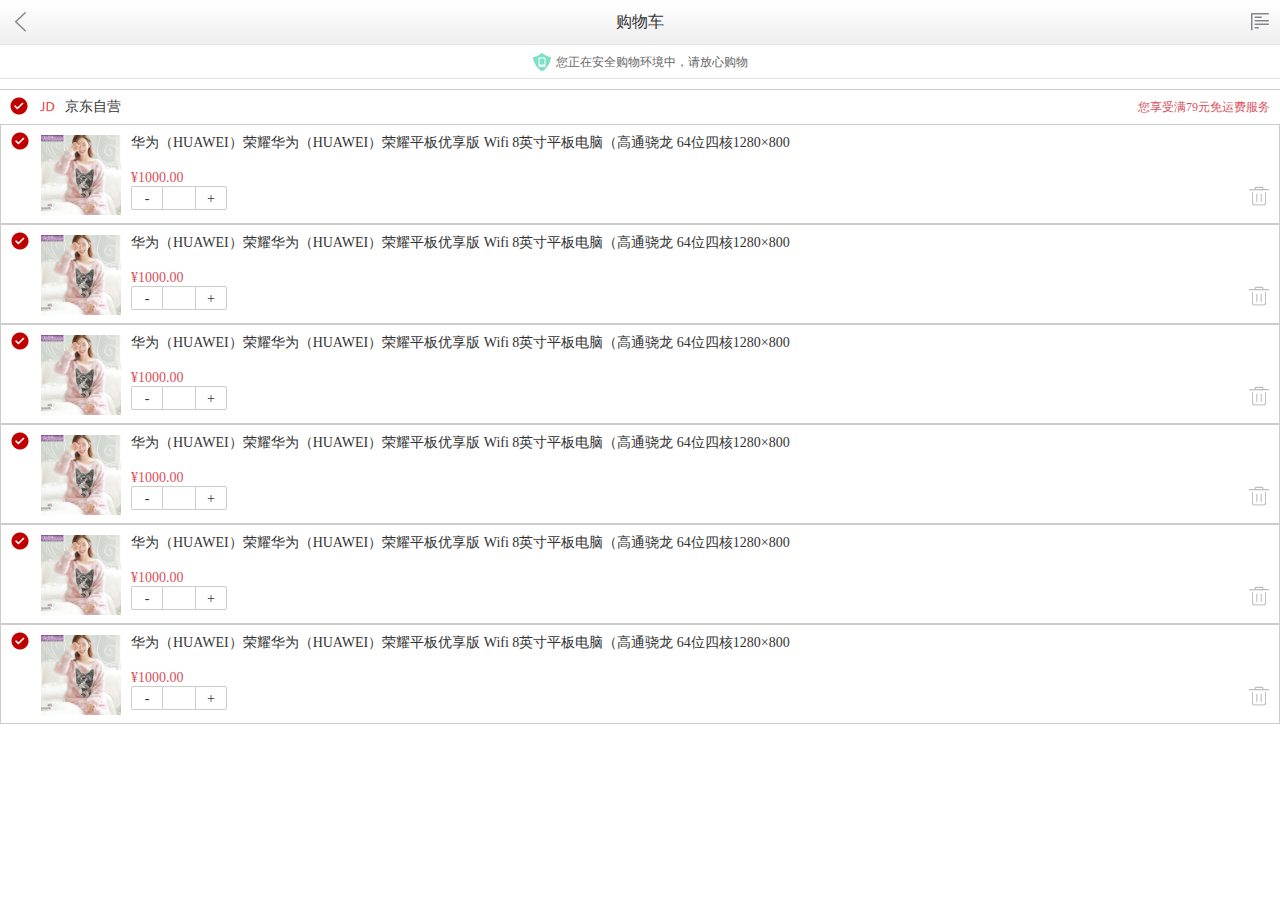
<file: cart.html>
<!DOCTYPE html>
<html lang="en">
<head>
    <meta charset="UTF-8">
    <meta name="viewport"
          content="width=device-width, user-scalable=no, initial-scale=1.0, maximum-scale=1.0, minimum-scale=1.0">
    <title>购物车</title>
    <link rel="stylesheet" href="css/base.css">
    <link rel="stylesheet" href="css/cart.css">
    <link rel="stylesheet" href="css/animate.min.css">
</head>
<body>
<!--顶部通栏-->
<header class="jd-topBar static">
    <a href="#" class="icon-back"></a>
    <h3>购物车</h3>
    <a href="#" class="icon-menu"></a>
</header>
<!--安全提示-->
<div class="jd-safeTip">
    <p class="bounceInDown animated">您正在安全购物环境中，请放心购物</p>
</div>
<!--店铺-->
<div class="jd-shop">
    <div class="jd-shop-tit">
        <div class="left-con">
            <a href="#" class="jd-check-box" checked></a>
        </div>
        <div class="right-con">
            <img src="images/buy-logo.png" alt="" class="shop-logo">
            <span class="shop-name">京东自营</span>
            <span class="shop-tip">您享受满79元免运费服务</span>
        </div>
    </div>
    <div class="jd-shop-con">
        <div class="jd-product">
            <div class="left-con">
                <a href="#" class="jd-check-box" checked></a>
            </div>
            <div class="right-con">
                <a href="#" class="product-img"><img src="images/detail01.jpg" alt=""></a>
                <div href="" class="product-info">
                    <a href="#" class="info-name">华为（HUAWEI）荣耀华为（HUAWEI）荣耀平板优享版 Wifi 8英寸平板电脑（高通骁龙 64位四核1280×800</a>
                    <p href="" class="info-price">&yen;1000.00</p>
                    <div class="info-option">
                        <div class="change-num">
                            <span>-</span>
                            <input type="tel">
                            <span>+</span>
                        </div>
                        <div class="delete-btn">
                            <span class="delete-up"></span>
                            <span class="delete-down"></span>
                        </div>
                    </div>
                </div>
            </div>
        </div>
        <div class="jd-product">
            <div class="left-con">
                <a href="#" class="jd-check-box" checked></a>
            </div>
            <div class="right-con">
                <a href="#" class="product-img"><img src="images/detail01.jpg" alt=""></a>
                <div href="" class="product-info">
                    <a href="#" class="info-name">华为（HUAWEI）荣耀华为（HUAWEI）荣耀平板优享版 Wifi 8英寸平板电脑（高通骁龙 64位四核1280×800</a>
                    <p href="" class="info-price">&yen;1000.00</p>
                    <div class="info-option">
                        <div class="change-num">
                            <span>-</span>
                            <input type="tel">
                            <span>+</span>
                        </div>
                        <div class="delete-btn">
                            <span class="delete-up"></span>
                            <span class="delete-down"></span>
                        </div>
                    </div>
                </div>
            </div>
        </div>
        <div class="jd-product">
            <div class="left-con">
                <a href="#" class="jd-check-box" checked></a>
            </div>
            <div class="right-con">
                <a href="#" class="product-img"><img src="images/detail01.jpg" alt=""></a>
                <div href="" class="product-info">
                    <a href="#" class="info-name">华为（HUAWEI）荣耀华为（HUAWEI）荣耀平板优享版 Wifi 8英寸平板电脑（高通骁龙 64位四核1280×800</a>
                    <p href="" class="info-price">&yen;1000.00</p>
                    <div class="info-option">
                        <div class="change-num">
                            <span>-</span>
                            <input type="tel">
                            <span>+</span>
                        </div>
                        <div class="delete-btn">
                            <span class="delete-up"></span>
                            <span class="delete-down"></span>
                        </div>
                    </div>
                </div>
            </div>
        </div>
        <div class="jd-product">
            <div class="left-con">
                <a href="#" class="jd-check-box" checked></a>
            </div>
            <div class="right-con">
                <a href="#" class="product-img"><img src="images/detail01.jpg" alt=""></a>
                <div href="" class="product-info">
                    <a href="#" class="info-name">华为（HUAWEI）荣耀华为（HUAWEI）荣耀平板优享版 Wifi 8英寸平板电脑（高通骁龙 64位四核1280×800</a>
                    <p href="" class="info-price">&yen;1000.00</p>
                    <div class="info-option">
                        <div class="change-num">
                            <span>-</span>
                            <input type="tel">
                            <span>+</span>
                        </div>
                        <div class="delete-btn">
                            <span class="delete-up"></span>
                            <span class="delete-down"></span>
                        </div>
                    </div>
                </div>
            </div>
        </div>
        <div class="jd-product">
            <div class="left-con">
                <a href="#" class="jd-check-box" checked></a>
            </div>
            <div class="right-con">
                <a href="#" class="product-img"><img src="images/detail01.jpg" alt=""></a>
                <div href="" class="product-info">
                    <a href="#" class="info-name">华为（HUAWEI）荣耀华为（HUAWEI）荣耀平板优享版 Wifi 8英寸平板电脑（高通骁龙 64位四核1280×800</a>
                    <p href="" class="info-price">&yen;1000.00</p>
                    <div class="info-option">
                        <div class="change-num">
                            <span>-</span>
                            <input type="tel">
                            <span>+</span>
                        </div>
                        <div class="delete-btn">
                            <span class="delete-up"></span>
                            <span class="delete-down"></span>
                        </div>
                    </div>
                </div>
            </div>
        </div>
        <div class="jd-product">
            <div class="left-con">
                <a href="#" class="jd-check-box" checked></a>
            </div>
            <div class="right-con">
                <a href="#" class="product-img"><img src="images/detail01.jpg" alt=""></a>
                <div href="" class="product-info">
                    <a href="#" class="info-name">华为（HUAWEI）荣耀华为（HUAWEI）荣耀平板优享版 Wifi 8英寸平板电脑（高通骁龙 64位四核1280×800</a>
                    <p href="" class="info-price">&yen;1000.00</p>
                    <div class="info-option">
                        <div class="change-num">
                            <span>-</span>
                            <input type="tel">
                            <span>+</span>
                        </div>
                        <div class="delete-btn">
                            <span class="delete-up"></span>
                            <span class="delete-down"></span>
                        </div>
                    </div>
                </div>
            </div>
        </div>
    </div>
</div>
<div class="jd-win">
    <div class="jd-win-box ">
        <div class="win-text">您确定删除这个商品吗？</div>
        <div class="win-btn clearfix">
            <a href="#" class="cancel">取消</a>
            <a href="#" class="submit">确定</a>
        </div>
    </div>
</div>


















<script src="js/common.js"></script>
<script src="js/cart.js"></script>
</body>
</html>
</file>
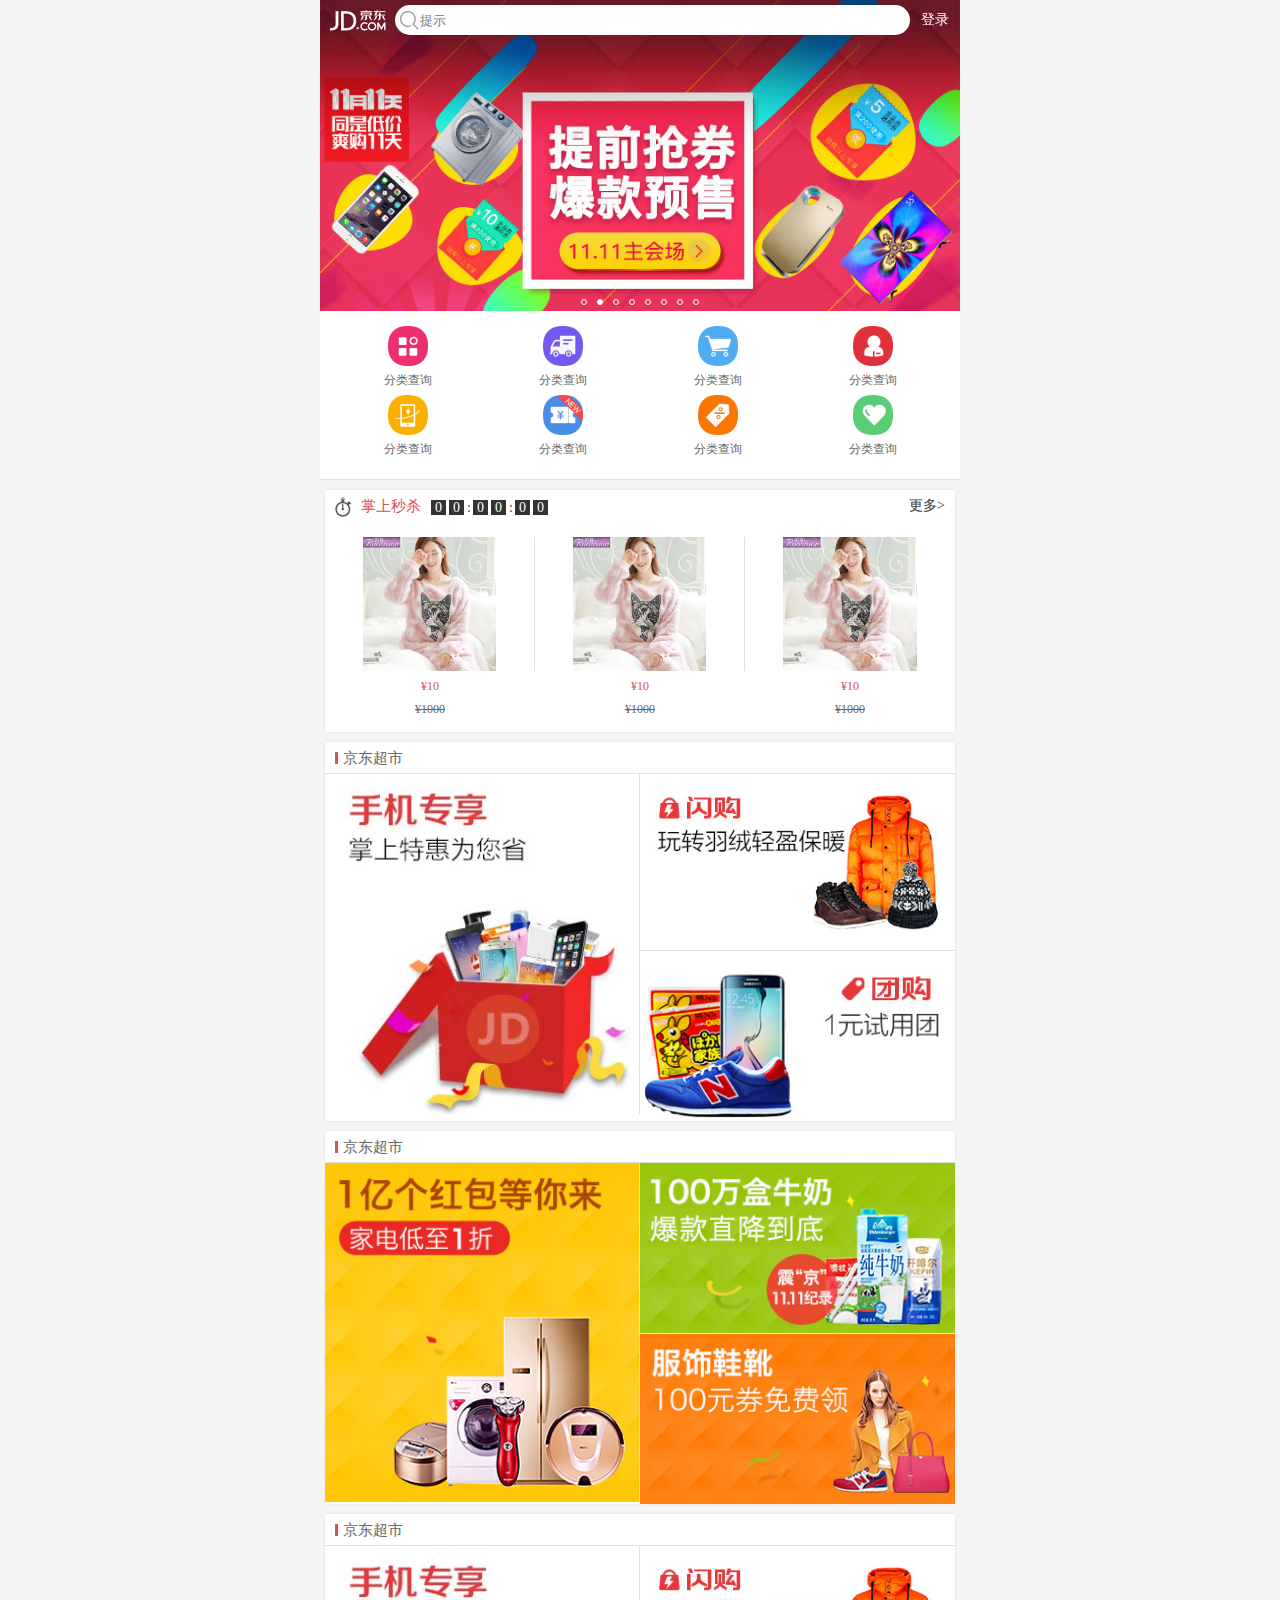
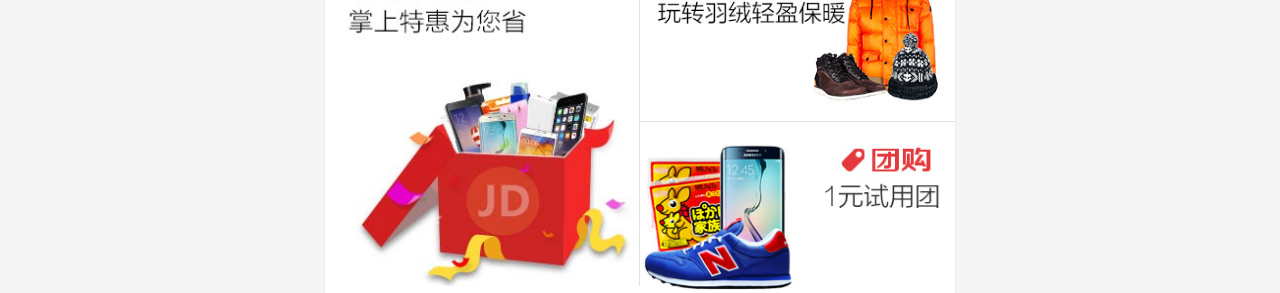
<file: index-zepto.html>
<!DOCTYPE html>
<html lang="en">
<head>
    <meta charset="UTF-8">
    <meta name="viewport"
          content="width=device-width,initial-scale=1.0,user-scalable=no">
    <title>zepto</title>
    <link rel="stylesheet" href="css/base.css">
    <link rel="stylesheet" href="css/index.css">
    <script src="zepto/zepto.min.js"></script>
    <script src="zepto/selector.js"></script>
    <script src="zepto/fx.js"></script>
    <script src="zepto/touch.js"></script>
</head>
<body>
<div class="jd-layout">
    <!--搜索栏 start-->
    <header class="jd-header">
        <div class="jd-header-box">
            <a href="#" class="icon-logo"></a>
            <form action="">
                <span class="icon-search"></span>
                <input type="search" placeholder="提示">
            </form>
            <a href="#" class="jd-login">登录</a>
        </div>
    </header>
    <!--搜索栏 end-->
    <!--广告栏 start-->
    <div class="jd-banner">
        <ul class="clearfix">
            <li><a href="#"><img src="images/l8.jpg" alt=""></a></li>
            <li><a href="#"><img src="images/l1.jpg" alt=""></a></li>
            <li><a href="#"><img src="images/l2.jpg" alt=""></a></li>
            <li><a href="#"><img src="images/l3.jpg" alt=""></a></li>
            <li><a href="#"><img src="images/l4.jpg" alt=""></a></li>
            <li><a href="#"><img src="images/l5.jpg" alt=""></a></li>
            <li><a href="#"><img src="images/l6.jpg" alt=""></a></li>
            <li><a href="#"><img src="images/l7.jpg" alt=""></a></li>
            <li><a href="#"><img src="images/l8.jpg" alt=""></a></li>
            <li><a href="#"><img src="images/l1.jpg" alt=""></a></li>
        </ul>
        <ul>
            <li></li>
            <li class="now"></li>
            <li></li>
            <li></li>
            <li></li>
            <li></li>
            <li></li>
            <li></li>
        </ul>
    </div>
    <!--广告栏 end-->
    <!--导航栏 start-->
    <nav class="jd-nav">
        <ul class="clearfix">
            <li><a href="#"><img src="images/nav0.png" alt=""></a><p>分类查询</p></li>
            <li><a href="#"><img src="images/nav1.png" alt=""></a><p>分类查询</p></li>
            <li><a href="#"><img src="images/nav2.png" alt=""></a><p>分类查询</p></li>
            <li><a href="#"><img src="images/nav3.png" alt=""></a><p>分类查询</p></li>
            <li><a href="#"><img src="images/nav4.png" alt=""></a><p>分类查询</p></li>
            <li><a href="#"><img src="images/nav5.png" alt=""></a><p>分类查询</p></li>
            <li><a href="#"><img src="images/nav6.png" alt=""></a><p>分类查询</p></li>
            <li><a href="#"><img src="images/nav7.png" alt=""></a><p>分类查询</p></li>
        </ul>
    </nav>
    <!--导航栏 end-->
    <main class="jd-product">
        <section class="product-box">
            <div class="product-tit no-border">
                <div class="f_left">
                    <span class="sk-icon ml-10"></span>
                    <span class="sk-word ml-10">掌上秒杀</span>
                    <div class="sk-time  ml-10">
                        <span>0</span>
                        <span>0</span>
                        <span>:</span>
                        <span>0</span>
                        <span>0</span>
                        <span>:</span>
                        <span>0</span>
                        <span>0</span>
                    </div>
                </div>
                <div class="f_right"><a href="#" class="mr-10">更多&gt;</a></div>
            </div>
            <div class="product-con">
                <ul class="sk-product clearfix">
                    <li><a href="#">
                        <img src="images/detail01.jpg" alt=""></a>
                        <p>&yen;10</p>
                        <p>&yen;1000</p>
                    </li>
                    <li><a href="#">
                        <img src="images/detail01.jpg" alt=""></a>
                        <p>&yen;10</p>
                        <p>&yen;1000</p>
                    </li>
                    <li><a href="#">
                        <img src="images/detail01.jpg" alt=""></a>
                        <p>&yen;10</p>
                        <p>&yen;1000</p>
                    </li>
                </ul>
            </div>
        </section>
        <section class="product-box">
            <div class="product-tit">
                <h3>京东超市</h3>
            </div>
            <div class="product-con clearfix">
                    <a href="#" class="b-right w-50 f_left"><img src="images/cp1.jpg" alt=""></a>
                    <a href="#" class="b-bottom w-50 f_right"><img src="images/cp2.jpg" alt=""></a>
                    <a href="#" class="w-50 f_right"><img src="images/cp3.jpg" alt=""></a>
            </div>
        </section>
        <section class="product-box">
            <div class="product-tit">
                <h3>京东超市</h3>
            </div>
            <div class="product-con clearfix">
                <a href="#" class="b-right w-50 f_left"><img src="images/cp4.jpg" alt=""></a>
                <a href="#" class="b-bottom w-50 f_left"><img src="images/cp5.jpg" alt=""></a>
                <a href="#" class="w-50 f_right"><img src="images/cp6.jpg" alt=""></a>
            </div>
        </section>
        <section class="product-box">
            <div class="product-tit">
                <h3>京东超市</h3>
            </div>
            <div class="product-con clearfix">
                <a href="#" class="b-right w-50 f_left"><img src="images/cp1.jpg" alt=""></a>
                <a href="#" class="b-bottom w-50 f_right"><img src="images/cp2.jpg" alt=""></a>
                <a href="#" class="w-50 f_right"><img src="images/cp3.jpg" alt=""></a>
            </div>
        </section>
    </main>
</div>
</body>
</html>
<script>
    //用zepton框架来写轮播图
    $(function () {
        var $banner=$(".jd-banner");
        var $imgBox=$banner.find("ul:first");
        var $pointBox=$banner.find("ul:last");
        var $points=$pointBox.find("li");
        var width=$banner.width();
        //轮播'
        var index=1;
        //动画公用方法封装
        var animatefunc= function (callback) {
            $imgBox.animate({"transform":"translateX("+(-index*width)+"px)"},200,"ease",function (){
                //动画结束进行判断
                if(index>=9){
                    index=1;
                    //瞬间定位
                    $imgBox.css({"transform":"translateX("+(-index*width)+"px)"});
                }
                if(index<=0){
                    index=8;
                    $imgBox.css({"transform":"translateX("+(-index*width)+"px)"});
                }
                //当前图片index为1 时 的点的索引值为0
                console.log(index);
                $points.removeClass("now").eq(index-1).addClass("now");
//                如果传入参数 则执行 如果没有传入 则不执行
                callback && callback();
            });
        }
        var timer=setInterval(function () {
            index++;
            animatefunc();
        },1000)
        $imgBox.on('swipeLeft',function(){
            clearInterval(timer);
            index ++ ;
            animatefunc(function(){
                clearInterval(timer);
                timer = setInterval(function(){
                    index ++;
                    /*做动画*/
                    animatefunc();
                },5000);
            });
        });
        $imgBox.on('swipeRight',function(){
            clearInterval(timer);
            index --;
            animatefunc(function(){
                clearInterval(timer);
                timer = setInterval(function(){
                    index ++;
                    /*做动画*/
                    animatefunc();
                },5000);
            });
        });
    })
</script>
</file>
<file: css/cart.css>
html,body {
    width: 100%;
    height: 100%;
}
/*安全提示*/
.jd-safeTip {
    height: 34px;
    border-bottom: 1px solid #e0e0e0;
    background-color: #fff;
    line-height: 34px;
    text-align: center;
}
.jd-safeTip p {
    position: relative;
    font-size: 12px;
    color: #666;
    display: inline-block;
    padding-left: 23px;
}
.jd-safeTip p::before {
    content: "";
    position: absolute;
    top: 8px;
    left: 0;
    background: url(../images/safe_icon.png) no-repeat;
    -webkit-background-size: 18px 18px;
    background-size: 18px 18px;
    width: 18px;
    height: 18px;
}
/*店铺区块*/
.jd-shop {
    margin-top: 10px;
    border-top: 1px solid #ccc;
    /*border-bottom: 1px solid #ccc;*/
    background: #fff;
}
.jd-shop .jd-shop-tit {
    height: 34px;
    line-height: 34px;
    position: relative;
}
/*复选框*/
.jd-check-box {
    display: block;
    background: url(../images/shop-icon.png) no-repeat;
    -webkit-background-size: 50px 100px;
    background-size: 50px 100px;
    width: 40px;
    height: 34px;
    padding: 7px 10px;
    background-clip: content-box;
    background-origin: content-box;
}
.jd-check-box[checked]{
    background-position: -25px 0;
}
/*商品盒子*/
.jd-product {
    height: 100px;
    border: 1px solid #ccc;
    position: relative;
    padding: 10px 0;
}
.left-con {
    width: 40px;
    position: absolute;
    top: 0;
    left: 0;
}
.right-con {
    padding-left: 40px;
    width: 100%;
    /*border-bottom: 1px solid #e0e0e0;*/
}
.right-con .shop-logo {
    width: 15px;
    height: 13px;
    float: left;
    margin-top: 10px;
}
.right-con .shop-name {
    float: left;
    margin-left: 10px;
}
.right-con .shop-tip {
    float: right;
    margin-right: 10px;
    font-size: 12px;
    color: #D8505C;
}
/*商品*/
.product-img {
    float: left;
    width: 80px;
    height: 80px;
}
.product-img img {
    width: 100%;
    height: 100%;
    display: block;
}
.product-info {
    overflow: hidden;
    padding: 0 10px;
}
.product-info .info-name {
    height: 30px;
    line-height: 15px;
    overflow: hidden;
    display: block;
}
.product-info .info-price {
    padding-top: 5px;
    color: #D8505C;
}
/*数量区域*/
.change-num {
    float: left;
}
.change-num span {
    border: 1px solid #ccc;
    height: 24px;
    width: 32px;
    text-align: center;
    line-height: 24px;
    float: left;
}
.change-num span:first-of-type{
    border-top-left-radius: 2px;
    border-bottom-left-radius: 2px;
}
.change-num span:last-of-type{
    border-top-right-radius: 2px;
    border-bottom-right-radius: 2px;
}
.change-num input {
    border-top: 1px solid #ccc;
    border-bottom: 1px solid #ccc;
    height: 24px;
    width: 32px;
    text-align: center;
    line-height: 24px;
    float: left;
}
/*删除按钮*/
.delete-btn {
    float: right;
}
.delete-btn .delete-up {
    height: 5px;
    width: 20px;
    background: url(../images/delete_up.png) no-repeat;
    -webkit-background-size: 20px 5px;
    background-size: 20px 5px ;
    display: block;
    margin-left: -1px;
}
.delete-btn .delete-down {
    height: 18px;
    width: 18px;
    background: url(../images/delete_down.png) no-repeat;
    -webkit-background-size: 18px 18px;
    background-size: 18px 18px ;
    display: block;
    margin-top: -2px;
}
/*弹出框*/
.jd-win {
    position: fixed;
    top: 0;
    left: 0;
    width: 100%;
    height: 100%;
    background: rgba(0,0,0,.6);
    display: none;
}
.jd-win-box {
    position: absolute;
    left: 50%;
    top: 50%;
    /*会调用硬件加速*/
    width: 80%;
    border-radius: 3px;
    padding: 10px;
    background-color: #fff;
    transform: translate3d(-50%,-50%,0);
    webkitTransform: translate3d(-50%,-50%,0);
}
.jd-win-box>.win-text {
    font-size: 18px;
    line-height: 75px;
    text-align: center;
    border-bottom: 1px solid #ccc;
}
.jd-win-box>.win-btn {
    padding-top: 8px;
}
.jd-win-box>.win-btn>a {
    display: block;
    height: 36px;
    width: 40%;
    float: left;
    line-height: 36px;
    text-align: center;
    border-radius: 4px;
    font-size: 16px;
}
.jd-win-box>.win-btn a:first-child{
    border: 1px solid #ccc;
    margin-right: 10%;
}
.jd-win-box>.win-btn a:last-child{
    background: #D8505C;
    color: #fff;
}
.jd-win-box.myBounceInDown {
    -webkit-animation: myBounceInDown 1s;
    animation: myBounceInDown 1s;
}
@keyframes myBounceInDown {
    0% {
        opacity: 0;
        transform: translate3d(-50%,-1000%,0);
        -webkit-transform: translate3d(-50%,-1000%,0);
    }
    60% {
        opacity: 1;
        transform: translate3d(-50%,-30%,0);
        -webkit-transform: translate3d(-50%,-30%,0);
    }
    75% {
        opacity: 1;
        transform: translate3d(-50%,-40%,0);
        -webkit-transform: translate3d(-50%,-40%,0);
    }
    90% {
        opacity: 1;
        transform: translate3d(-50%,-48%,0);
        -webkit-transform: translate3d(-50%,-48%,0);
    }
    100% {
        opacity: 1;
        transform: translate3d(-50%,-50%,0);
        -webkit-transform: translate3d(-50%,-50%,0);
    }

}
</file>
<file: css/index.css>
body {
    background-color: #f5f5f5;
}
.jd-layout {
    width: 100%;
    min-width: 300px;  /*适应最小屏幕 保证最基本布局*/
    max-width: 640px;  /*行业psd标准*/
    margin: 0 auto;
}
/*搜索栏*/
.jd-header {
    position: fixed; /*定位是以window为基准 所以要让搜索栏居中 必须再加一个盒子*/
    left: 0;
    top: 0;
    width: 100%;
    height: 40px;
    z-index: 1;  /*提高层级*/
}
.jd-header-box {
    width: 100%;
    height: 40px;
    margin: 0 auto;
    min-width: 300px;  /*适应最小屏幕 保证最基本布局*/
    max-width: 640px;  /*行业psd标准*/
    background: rgba(201,21,35,0);
    position: relative;
}
.jd-header-box .icon-logo {
    position: absolute;
    width: 60px;
    height: 36px;
    left: 10px;
    top: 4px;
    background-position: 0 -103px;
}
.jd-header-box .jd-login {
    position: absolute;
    right: 0;
    top: 0;
    width: 50px;
    height: 40px;
    color: #fff;
    text-align: center;
    line-height: 40px;
}
.jd-header-box form {
    width: 100%;
    padding-left: 75px;
    padding-right: 50px;
    position: relative;
}
.jd-header-box form input {
    width: 100%;  /*子盒子计算以父容器为基准*/
    padding-left: 25px;
    margin-top: 5px;
    height: 30px;
    border-radius: 15px;
}
.jd-header-box form .icon-search {
    background-position: -60px -109px;
    width: 20px;
    height: 20px;
    position: absolute;
    top: 10px;
    left: 80px;
}
/*广告区 */
.jd-banner {
    width: 100%;
    overflow: hidden;
    position: relative;
}
.jd-banner ul:first-child {
    width: 1000%; /*轮播图的大盒子*/
    -webkit-transform: translateX(-10%); /*默认显示第一张*/
    transform: translateX(-10%);
}
.jd-banner ul:first-child li {
    float: left;
    width: 10%; /*以父盒子为基准*/
}
.jd-banner ul:first-child li a {
    width: 100%;
    display: block;
}
.jd-banner ul:first-child li a img {
    width: 100%;
}
.jd-banner ul:last-child {
    width: 118px;
    height: 6px;
    position: absolute;
    left: 50%;
    bottom: 6px;
    margin-left: -59px;
}
.jd-banner ul:last-child li {
    float: left;
    width: 6px;
    height: 6px;
    border-radius: 6px;
    border: 1px solid #fff;
    margin-left: 10px;
}
.jd-banner ul:last-child li:first-child {
    margin-left: 0;
}
.jd-banner ul:last-child li.now {
    background-color: #fff;
}
/*导航栏*/
.jd-nav {
    width: 100%;
    padding: 15px 10px;
    background-color: #fff;
    border-bottom: 1px solid #e0e0e0;
}
.jd-nav ul {
    width: 100%;
}
.jd-nav ul li {
    float: left;
    width: 25%;
}
.jd-nav ul li a {
    display: block;
    width: 100%;
}
.jd-nav ul li a img {
    width: 40px;
    height: 40px;
    margin: 0 auto;
}
.jd-nav ul li p {
    font-size: 12px;
    color: #666;
    padding: 6px 0;
    text-align: center;
}
/*商品栏*/
.jd-product {
    padding: 0 5px;
}
/*商品区公用css代码*/
.jd-product .product-box {
    margin-top: 10px;
    min-height: 200px;
    box-shadow: 0px 0px 2px 0 #e0e0e0;
    background: #fff;
}
.product-box .product-tit {
    height: 32px;
    line-height: 32px;
    border-bottom: 1px solid #e0e0e0;
}
.product-box .product-tit.no-border {
    border: 0;
}
.product-box .product-tit h3 {
    position: relative;
    font-size: 15px;
    color: #666;
    font-weight: normal;
    padding-left: 18px;
}
.product-box .product-tit h3::before {
    position: absolute;
    top: 10px;
    left: 10px;
    content: "";
    display: block;
    width: 3px;
    height: 12px;
    background-color: #d8505c;
}
/*秒杀区域*/
.sk-icon {
    background:url(../images/seckill-icon.png) no-repeat;
    background-size: 16px 20px; /*1px 等于2个物理像素*/
    width: 16px;
    height: 20px;
    float: left;
    margin-top: 7px;
}
.sk-word {
    float: left;
    color: #d8505c;
    font-size: 15px;
}
.sk-time {
    float: left;
}
.sk-time span {
    float: left;
    height: 15px;
    line-height: 15px;
    width: 15px;
    text-align: center;
    background-color: #333;
    color: #fff;
    margin-right: 3px;
    margin-top: 10px;
}
.sk-time span:nth-child(3n){
    background-color: #fff;
    color: #333;
    width: 3px;
}
/*秒杀商品*/
.sk-product {
    width: 100%;
    padding: 15px 0;
}
.sk-product li {
    float: left;
    width: 33.333%;
    text-align: center;
    font-size: 12px;
}
.sk-product li a {
    width: 100%;
    display: block;
    border-right: 1px solid #e0e0e0;
}
.sk-product li:last-child a {
    border-right: 0;
}
.sk-product li a img {
    width: 64%;
    margin: 0 auto;
}
.sk-product li p:first-of-type {
    color: #D8505C;
    padding-top: 8px;
}
.sk-product li p:last-of-type {
    color: #666;
    padding-top: 8px;
    text-decoration: line-through;
}
/*京东超市公用css*/
.b-left {
    border-left:1px solid #e0e0e0;
}
.b-right {
    border-right:1px solid #e0e0e0;
}
.b-bottom {
    border-bottom:1px solid #e0e0e0;
}
.w-50 {
    width: 50%;
    display: block;
}
.w-50 img {
    width: 100%;
}
</file>
<file: css/base.css>
/*reset css*/
*,
::after,::before {
    margin: 0;
    padding: 0;
    box-sizing: border-box;
    -webkit-box-sizing: border-box;
    -webkit-tap-highlight-color: transparent;
}
body {
    font-size: 14px;
    font-family: "microsoft YaHei","sans-serif";
    color: #333;
}
ul,ol {
    list-style: none;
}
input,textarea {
    outline: none;
    resize: none;
    border: 0;
    -webkit-appearance: inherit;
    appearance: inherit;

}
img {
    display: block;
}
a {
    text-decoration: none;
    color: #333;
}
a:hover {
    color: #333;
}
/*common css*/
.clearfix::before,
.clearfix::after {
    display: block;
    content: "";
    /*visibility 能见的 可见的*/
    visibility: hidden;
    clear: both;
    height: 0;
    line-height: 0;
}
.f_left {
    float: left;
}
.f_right {
    float: right;
}
[class ^="icon-"]{
    background: url(../images/sprites.png) no-repeat;
    background-size: 200px 200px; /*缩小一倍  让1px显示1个物理像素 不会模糊*/
}
.ml-10 {
    margin-left: 10px;
}
.mr-10 {
    margin-right: 10px;
}
.mb-10 {
    margin-bottom: 10px;
}
.mt-10 {
    margin-top: 10px;
}
.jd-topBar {
    position: fixed;
    top: 0;
    left: 0;
    width: 100%;
    height: 45px;
    background: url(../images/header-bg.png) repeat-x;
    background-size: 1px 44px;
    border-bottom: 1px solid #e0e0e0;
}
.jd-topBar [class ^="icon-"]{
    position: absolute;
    top: 0;
    width: 40px;
    height: 44px;
    padding: 12px 10px;
    /*要将图标定位在通栏中间 但是背景在精灵图中很大*/
    /*裁剪到内容 然后将背景原点定位在内容*/
    background-clip: content-box;
    background-origin: content-box;
}
.icon-back {
    left: 0;
    background-position: -20px 0;
}
.icon-menu {
    right: 0;
    background-position: -60px 0;
}
.jd-topBar form {
    width: 100%;
    padding: 0 40px ;
}
.jd-topBar form input {
    width: 100%;
    height: 30px;
    margin-top: 7px;
    border-radius: 4px;
    padding: 0 5px;
    border: 1px solid #ccc;
}
.jd-topBar.static {
    position: static;
}
.jd-topBar h3 {
    font-weight: normal;
    line-height: 44px;
    text-align: center;
}
</file>
